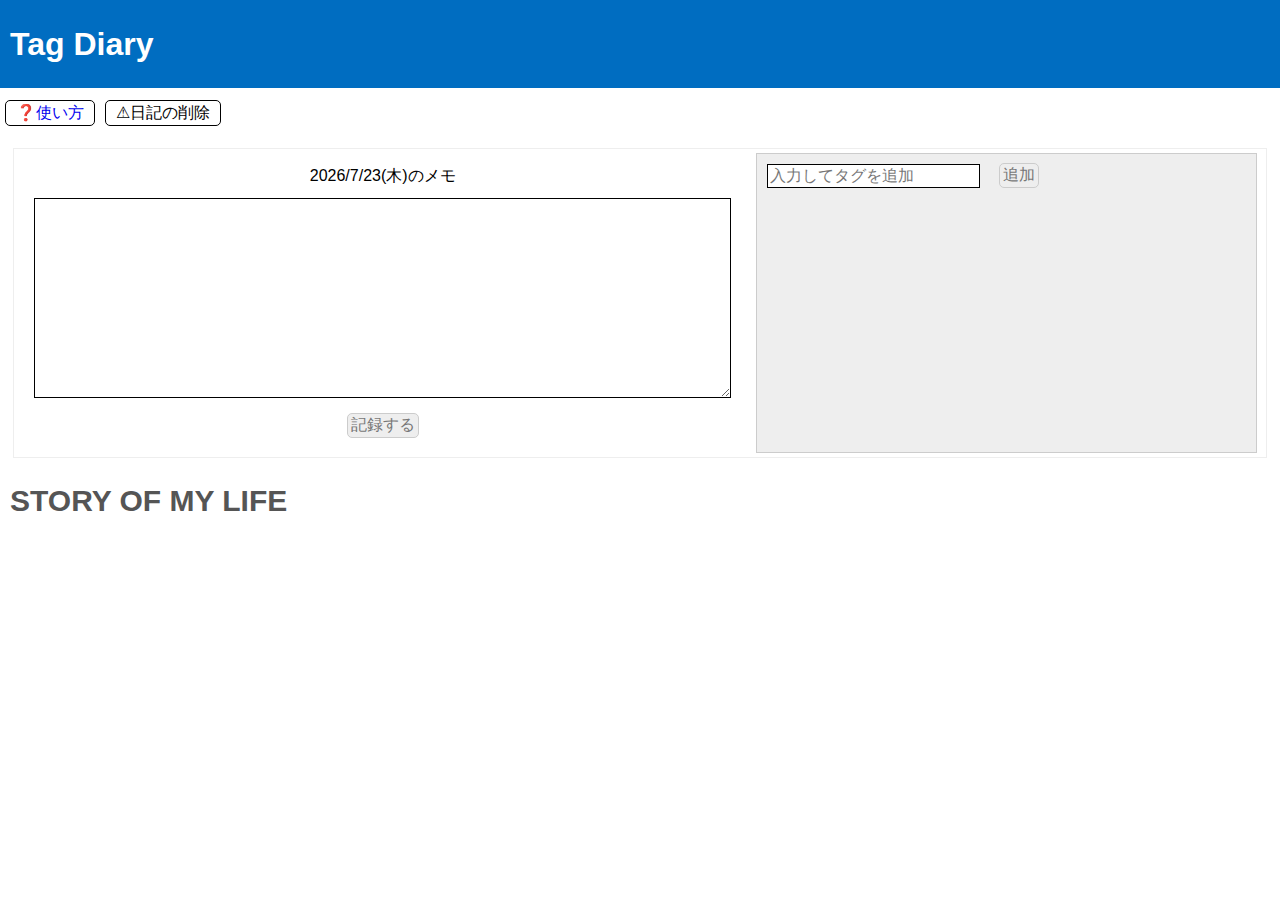
<file: index.html>
<!DOCTYPE html>
<html lang="ja">

<head>
  <meta charset="UTF-8">
  <meta name="viewport" content="width=device-width, initial-scale=1.0">
  <meta http-equiv="X-UA-Compatible" content="ie=edge">
  <title>Tag Diary</title>
  <link rel="stylesheet" href="./css/reset.css">
  <link rel="stylesheet" href="./css/sanitize.css">
  <link rel="stylesheet" href="./css/stylesheet.css">
</head>

<body>
  <header>
    <h1>Tag Diary</h1>
  </header>

  <main>
    <div class="menu">
      <ul class="menuList">
        <!-- <li><a>🔖メモテンプレートの編集</a></li> -->
        <!-- <li>#タグテンプレートの編集</li> -->
        <li><a href="./html/使い方.html">❓使い方</a></li>
        <!-- <li>🔍検索</li> -->
        <li id="delStorage">⚠日記の削除</li>
        <li id="debugDummy">ダミーデータの追加(debug)</li>
      </ul>
    </div>
    <div class="todayMemoArea">
      <div class="todayMemo">
        <div><span id="today"></span>のメモ</div>
        <textarea id="inputTodayMemo"></textarea>
        <button id="buttonRecord" disabled>記録する</button>
      </div>
      <div class="selectTagArea">
        <input type="text" id="inputTodayTags" placeholder="入力してタグを追加">
        <button id="buttonAddTag" disabled>追加</button>
        <ul id="tagCheckBox"></ul>
      </div>
    </div>

    <div class="history">

      <!-- <div>切り替えボタン</div> -->
      <div class="diaryTitle">STORY OF MY LIFE</div>
      <div class="switchView">
        <div class="historyList">
          <ul id="historyListItems"></ul>
        </div>
        <!-- <div class="historyCalender">過去のメモカレンダー表示</div> -->
      </div>
    </div>
  </main>

  <script src="https://ajax.googleapis.com/ajax/libs/jquery/3.2.1/jquery.min.js"></script>
  <script src="JavaScript/LocalStorage.js"></script>
  <script src="JavaScript/TagButton.js"></script>
  <script src="JavaScript/script.js"></script>
</body>

</html>
</file>
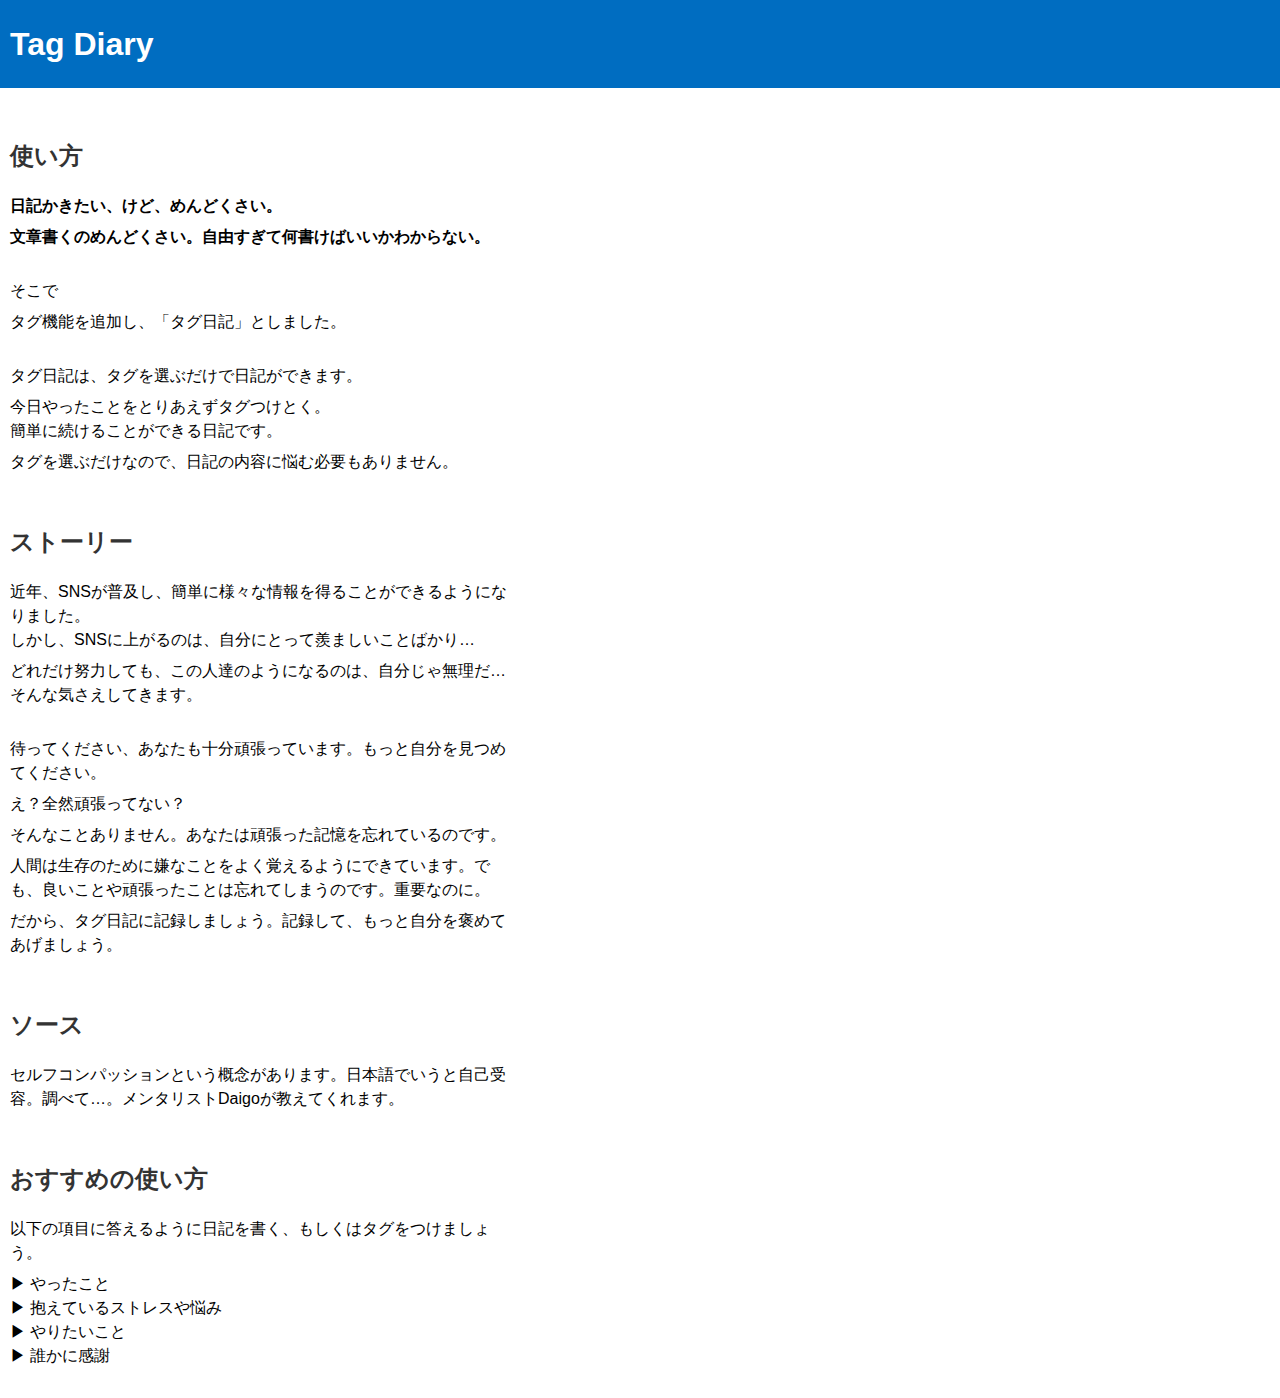
<file: html/使い方.html>
<!DOCTYPE html>
<html lang="en">

<head>
    <meta charset="UTF-8">
    <meta http-equiv="X-UA-Compatible" content="IE=edge">
    <meta name="viewport" content="width=device-width, initial-scale=1.0">
    <title>使い方</title>
    <link rel="stylesheet" href="./../css/reset.css">
    <link rel="stylesheet" href="./../css/sanitize.css">
    <link rel="stylesheet" href="./../css/hoeToUse.css">
</head>

<body>
    <header><a href="./../index.html">
            <h1>Tag Diary</h1>
        </a>
    </header>

    <h2>使い方</h2>
    <div><b>
            <p>日記かきたい、けど、めんどくさい。</p>
            <p>文章書くのめんどくさい。自由すぎて何書けばいいかわからない。</p>
        </b>
    </div>
    <div>
        <p>そこで</p>
        <p>タグ機能を追加し、「タグ日記」としました。
        </p>
    </div>
    <div>
        <p>タグ日記は、タグを選ぶだけで日記ができます。</p>
        <p>今日やったことをとりあえずタグつけとく。<br>簡単に続けることができる日記です。</p>
        <p>タグを選ぶだけなので、日記の内容に悩む必要もありません。</p>
    </div>

    <h2>ストーリー</h2>
    <div>
        <p>近年、SNSが普及し、簡単に様々な情報を得ることができるようになりました。<br>しかし、SNSに上がるのは、自分にとって羨ましいことばかり…</p>
        <p>どれだけ努力しても、この人達のようになるのは、自分じゃ無理だ…そんな気さえしてきます。</p>
    </div>
    <div>
        <p>待ってください、あなたも十分頑張っています。もっと自分を見つめてください。
        </p>
        <p>え？全然頑張ってない？</p>
        <p>そんなことありません。あなたは頑張った記憶を忘れているのです。
        </p>
        <p>人間は生存のために嫌なことをよく覚えるようにできています。でも、良いことや頑張ったことは忘れてしまうのです。重要なのに。</p>
        <p>
            だから、タグ日記に記録しましょう。記録して、もっと自分を褒めてあげましょう。
        </p>
    </div>


    <h2>ソース</h2>
    <div>
        <p>セルフコンパッションという概念があります。日本語でいうと自己受容。調べて…。メンタリストDaigoが教えてくれます。</p>
    </div>

    <h2>おすすめの使い方</h2>
    <div>
        <p>以下の項目に答えるように日記を書く、もしくはタグをつけましょう。</p>
        <ul>
            <li>やったこと</li>
            <li>抱えているストレスや悩み</li>
            <li>やりたいこと</li>
            <li>誰かに感謝</li>
        </ul>

    </div>

</body>

</html>
</file>
<file: css/sanitize.css>
/*! sanitize.css v4.0.0 | CC0 License | github.com/10up/sanitize.css */

/* Display definitions
   ========================================================================== */

/**
 * Add the correct display in IE 9-.
 * 1. Add the correct display in Edge, IE, and Firefox.
 * 2. Add the correct display in IE.
 */

article,
aside,
details, /* 1 */
figcaption,
figure,
footer,
header,
main, /* 2 */
menu,
nav,
section,
summary { /* 1 */
	display: block;
}

/**
 * Add the correct display in IE 9-.
 */

audio,
canvas,
progress,
video {
	display: inline-block;
}

/**
 * Add the correct display in iOS 4-7.
 */

audio:not([controls]) {
	display: none;
	height: 0;
}

/**
 * Add the correct display in IE 10-.
 * 1. Add the correct display in IE.
 */

template, /* 1 */
[hidden] {
	display: none;
}

/* Elements of HTML (https://www.w3.org/TR/html5/semantics.html)
   ========================================================================== */

/**
 * 1. Remove repeating backgrounds in all browsers (opinionated).
 * 2. Add box sizing inheritence in all browsers (opinionated).
 */

*,
::before,
::after {
	background-repeat: no-repeat; /* 1 */
	box-sizing: inherit; /* 2 */
}

/**
 * 1. Add text decoration inheritance in all browsers (opinionated).
 * 2. Add vertical alignment inheritence in all browsers (opinionated).
 */

::before,
::after {
	text-decoration: inherit; /* 1 */
	vertical-align: inherit; /* 2 */
}

/**
 * 1. Add border box sizing in all browsers (opinionated).
 * 2. Add the default cursor in all browsers (opinionated).
 * 3. Add a flattened line height in all browsers (opinionated).
 * 4. Prevent font size adjustments after orientation changes in IE and iOS.
 */

html {
	box-sizing: border-box; /* 1 */
	cursor: default; /* 2 */
	font-family: sans-serif; /* 3 */
	line-height: 1.5; /* 3 */
	-ms-text-size-adjust: 100%; /* 4 */
	-webkit-text-size-adjust: 100%; /* 5 */
}

/* Sections (https://www.w3.org/TR/html5/sections.html)
   ========================================================================== */

/**
 * Remove the margin in all browsers (opinionated).
 */

body {
	margin: 0;
}

/**
 * Correct the font sizes and margins on `h1` elements within
 * `section` and `article` contexts in Chrome, Firefox, and Safari.
 */

h1 {
	font-size: 2em;
	margin: .67em 0;
}

/* Grouping content (https://www.w3.org/TR/html5/grouping-content.html)
   ========================================================================== */

/**
 * 1. Correct font sizing inheritance and scaling in all browsers.
 * 2. Correct the odd `em` font sizing in all browsers.
 */

code,
kbd,
pre,
samp {
	font-family: monospace, monospace; /* 1 */
	font-size: 1em; /* 2 */
}

/**
 * 1. Correct the height in Firefox.
 * 2. Add visible overflow in Edge and IE.
 */

hr {
	height: 0; /* 1 */
	overflow: visible; /* 2 */
}

/**
 * Remove the list style on navigation lists in all browsers (opinionated).
 */

nav ol,
nav ul {
	list-style: none;
}

/* Text-level semantics
   ========================================================================== */

/**
 * 1. Add a bordered underline effect in all browsers.
 * 2. Remove text decoration in Firefox 40+.
 */

abbr[title] {
	border-bottom: 1px dotted; /* 1 */
	text-decoration: none; /* 2 */
}

/**
 * Prevent the duplicate application of `bolder` by the next rule in Safari 6.
 */

b,
strong {
	font-weight: inherit;
}

/**
 * Add the correct font weight in Chrome, Edge, and Safari.
 */

b,
strong {
	font-weight: bolder;
}

/**
 * Add the correct font style in Android 4.3-.
 */

dfn {
	font-style: italic;
}

/**
 * Add the correct colors in IE 9-.
 */

mark {
	background-color: #ffff00;
	color: #000000;
}

/**
 * Add the correct vertical alignment in Chrome, Firefox, and Opera.
 */

progress {
	vertical-align: baseline;
}

/**
 * Correct the font size in all browsers.
 */

small {
	font-size: 83.3333%;
}

/**
 * Change the positioning on superscript and subscript elements
 * in all browsers (opinionated).
 * 1. Correct the font size in all browsers.
 */

sub,
sup {
	font-size: 83.3333%; /* 1 */
	line-height: 0;
	position: relative;
	vertical-align: baseline;
}

sub {
	bottom: -.25em;
}

sup {
	top: -.5em;
}

/*
 * Remove the text shadow on text selections (opinionated).
 * 1. Restore the coloring undone by defining the text shadow (opinionated).
 */

::-moz-selection {
	background-color: #b3d4fc; /* 1 */
	color: #000000; /* 1 */
	text-shadow: none;
}

::selection {
	background-color: #b3d4fc; /* 1 */
	color: #000000; /* 1 */
	text-shadow: none;
}

/* Embedded content (https://www.w3.org/TR/html5/embedded-content-0.html)
   ========================================================================== */

/*
 * Change the alignment on media elements in all browers (opinionated).
 */

audio,
canvas,
iframe,
img,
svg,
video {
	vertical-align: middle;
}

/**
 * Remove the border on images inside links in IE 10-.
 */

img {
	border-style: none;
}

/**
 * Change the fill color to match the text color in all browsers (opinionated).
 */

svg {
	fill: currentColor;
}

/**
 * Hide the overflow in IE.
 */

svg:not(:root) {
	overflow: hidden;
}

/* Links (https://www.w3.org/TR/html5/links.html#links)
   ========================================================================== */

/**
 * 1. Remove the gray background on active links in IE 10.
 * 2. Remove the gaps in underlines in iOS 8+ and Safari 8+.
 */

a {
	background-color: transparent; /* 1 */
	-webkit-text-decoration-skip: objects; /* 2 */
}

/**
 * Remove the outline when hovering in all browsers (opinionated.
 */

:hover {
	outline-width: 0;
}

/* Tabular data (https://www.w3.org/TR/html5/tabular-data.html)
   ========================================================================== */

/*
 * Remove border spacing in all browsers (opinionated).
 */

table {
	border-collapse: collapse;
	border-spacing: 0;
}

/* transform-style:  (https://www.w3.org/TR/html5/forms.html)
   ========================================================================== */

/**
 * 1. Remove the default styling in all browsers (opinionated).
 * 3. Remove the margin in Firefox and Safari.
 */

button,
input,
select,
textarea {
	background-color: transparent; /* 1 */
	border-style: none; /* 1 */
	color: inherit; /* 1 */
	font-size: 1em; /* 1 */
	margin: 0; /* 3 */
}

/**
 * Correct the overflow in IE.
 * 1. Correct the overflow in Edge.
 */

button,
input { /* 1 */
	overflow: visible;
}

/**
 * Remove the inheritance in Edge, Firefox, and IE.
 * 1. Remove the inheritance in Firefox.
 */

button,
select { /* 1 */
	text-transform: none;
}

/**
 * 1. Prevent the WebKit bug where (2) destroys native `audio` and `video`
 *    controls in Android 4.
 * 2. Correct the inability to style clickable types in iOS and Safari.
 */

button,
html [type="button"], /* 1 */
[type="reset"],
[type="submit"] {
	-webkit-appearance: button; /* 2 */
}

/**
 * Remove the inner border and padding in Firefox.
 */

::-moz-focus-inner {
	border-style: none;
	padding: 0;
}

/**
 * Correct the focus styles unset by the previous rule.
 */

:-moz-focusring {
	outline: 1px dotted ButtonText;
}

/**
 * Correct the border, margin, and padding in all browsers.
 */

fieldset {
	border: 1px solid #c0c0c0;
	margin: 0 2px;
	padding: .35em .625em .75em;
}

/**
 * 1. Correct the text wrapping in Edge and IE.
 * 2. Remove the padding so developers are not caught out when they zero out
 *    `fieldset` elements in all browsers.
 */

legend {
	display: table; /* 1 */
	max-width: 100%; /* 1 */
	padding: 0; /* 2 */
	white-space: normal; /* 1 */
}

/**
 * 1. Remove the vertical scrollbar in IE.
 * 2. Change the resize direction on textareas in all browsers (opinionated).
 */

textarea {
	overflow: auto; /* 1 */
	resize: vertical; /* 2 */
}

/**
 * Remove the padding in IE 10-.
 */

[type="checkbox"],
[type="radio"] {
	padding: 0;
}

/**
 * Correct the cursor style on increment and decrement buttons in Chrome.
 */

::-webkit-inner-spin-button,
::-webkit-outer-spin-button {
	height: auto;
}

/**
 * 1. Correct the odd appearance in Chrome and Safari.
 * 2. Correct the outline style in Safari.
 */

[type="search"] {
	-webkit-appearance: textfield; /* 1 */
	outline-offset: -2px; /* 2 */
}

/**
 * Remove the inner padding and cancel buttons in Chrome and Safari for OS X.
 */

::-webkit-search-cancel-button,
::-webkit-search-decoration {
	-webkit-appearance: none;
}

/**
 * Correct the text style on placeholders in Chrome, Edge, and Safari.
 */

::-webkit-input-placeholder {
	color: inherit;
	opacity: .54;
}

/**
 * 1. Correct the inability to style clickable types in iOS and Safari.
 * 2. Change font properties to `inherit` in Safari.
 */

::-webkit-file-upload-button {
	-webkit-appearance: button; /* 1 */
	font: inherit; /* 2 */
}

/* WAI-ARIA (https://www.w3.org/TR/html5/dom.html#wai-aria)
   ========================================================================== */

/**
 * Change the cursor on busy elements (opinionated).
 */

[aria-busy="true"] {
	cursor: progress;
}

/*
 * Change the cursor on control elements (opinionated).
 */

[aria-controls] {
	cursor: pointer;
}

/*
 * Change the cursor on disabled, not-editable, or otherwise
 * inoperable elements (opinionated).
 */

[aria-disabled] {
	cursor: default;
}

/* User interaction (https://www.w3.org/TR/html5/editing.html)
   ========================================================================== */

/*
 * Remove the tapping delay on clickable elements (opinionated).
 * 1. Remove the tapping delay in IE 10.
 */

a,
area,
button,
input,
label,
select,
textarea,
[tabindex] {
	-ms-touch-action: manipulation; /* 1 */
	touch-action: manipulation;
}

/*
 * Change the display on visually hidden accessible elements (opinionated).
 */

[hidden][aria-hidden="false"] {
	clip: rect(0, 0, 0, 0);
	display: inherit;
	position: absolute;
}

[hidden][aria-hidden="false"]:focus {
	clip: auto;
}
</file>
<file: css/stylesheet.css>
* {
    margin: 0;
    padding: 0;
}

h1 {
    color: white;
    margin: 0px;
    margin-left: 10px;
    margin-bottom: 10px;
    padding: 20px 0px;

}

/* ヘッダー
-------------*/
header {
    margin: 0px auto;
    background-color: rgb(0, 109, 193);
}

/* メニュー 
-------------*/
.menu {
    margin-bottom: 10px;
}

.menu ul {
    display: flex;
    justify-content: flex-start;
    align-items: center;
    flex-wrap: wrap;
}

.menuList li {
    padding: 0 10px;
    margin: 2px 5px;
    border: 1px black solid;
    border-radius: 5px;
}


#debugDummy {
    display: none;
}

/* 今日の日記ゾーン
-------------*/

.todayMemoArea {
    display: flex;
    justify-content: space-evenly;
    width: 98%;
    margin: 20px auto;
    border: 1px solid #eee;
}

/* メモエリア(左側) */
.todayMemo {
    display: flex;
    justify-content: center;
    align-items: center;
    flex-direction: column;
    width: 58%;
}

.todayMemo #inputTodayMemo {
    width: 96%;
    height: 200px;
    padding: 2px;
    border: 1px solid black;
    margin: 10px;
}




#buttonRecord {
    border-top: 3px solid rgb(81, 180, 255);
    border-right: 3px solid rgb(81, 180, 255);
    border-left: 3px solid rgb(0, 109, 193);
    border-bottom: 3px solid rgb(0, 109, 193);
    border-radius: 5px;
    padding: 1px 3px;
    margin: 5px;
    background-color: rgb(0, 140, 247);
    color: white;
}

#buttonRecord:disabled {
    border: 1px solid #ccc;
    background-color: #eee;
    color: #777;
}


/* タグ選択(右側) */
.selectTagArea {
    background-color: #eee;
    height: 300px;
    overflow: scroll;
    border: 1px solid #ccc;
    width: 40%;
    margin: 4px;
}

#inputTodayTags {
    background-color: white;
    padding: 2px;
    border: 1px solid black;
    margin: 10px;
    max-width: 85%;
}

#buttonAddTag {
    padding: 1px 3px;
    margin: 5px;
    border-top: 3px solid rgb(81, 180, 255);
    border-right: 3px solid rgb(81, 180, 255);
    border-left: 3px solid rgb(0, 109, 193);
    border-bottom: 3px solid rgb(0, 109, 193);
    border-radius: 5px;
    background-color: rgb(0, 140, 247);
    color: white;
}

#buttonAddTag:disabled {
    border: 1px solid #ccc;
    background-color: #eee;
    color: #777;
}

#tagCheckBox {
    display: flex;
    flex-wrap: wrap;
    /* width: 300px; */
    line-height: 2;
}

#tagCheckBox input[type="checkbox"] {
    display: none;
}

#tagCheckBox label {
    padding: 3px 5px;
    background-color: rgb(172, 172, 172);
    border-radius: 5px;
    margin: 5px;
    cursor: pointer;
}

#tagCheckBox input[type="checkbox"]:checked+label {
    background-color: rgb(0, 140, 247);
    outline: 2px solid rgb(0, 157, 247);
    color: white;
}

/* 過去メモ 
-------------*/
.history {
    /* background-color: #eee; */
    margin: 10px;
}

/* リスト表示 */
.diaryTitle {
    font-size: 30px;
    color: #555;
    font-weight: bold;
}

.switchView {
    display: flex;
    justify-content: center;
    align-items: center;
}

.historyList {
    width: 95%;
}

.historyList li {
    border-bottom: 2px solid #eee;
    overflow-wrap: break-word;
}

.historyListDate {
    color: gray;
    font-size: 0.5rem;
}

.historyListTags {
    color: gray;
    font-size: 0.5rem;
}
</file>
<file: css/hoeToUse.css>
h1 {
    /* color: #333; */
    color: white;

    margin: 0px;
    margin-left: 10px;
    padding: 20px 0px;
}

/* ヘッダー
-------------*/
header {
    margin: 0px auto;
    background-color: rgb(0, 109, 193);
}

body {
    /* margin: 10px */
}



h2 {
    color: #333;
    margin-top: 50px;
    margin-bottom: 20px;
    margin-left: 10px;
}

div {
    margin-bottom: 30px;
    max-width: 500px;
    margin-left: 10px;
}

p {
    margin: 7px 0px;
}

li::before {
    content: "▶ ";
    width: 5px;

    height: 5px;
}
</file>
